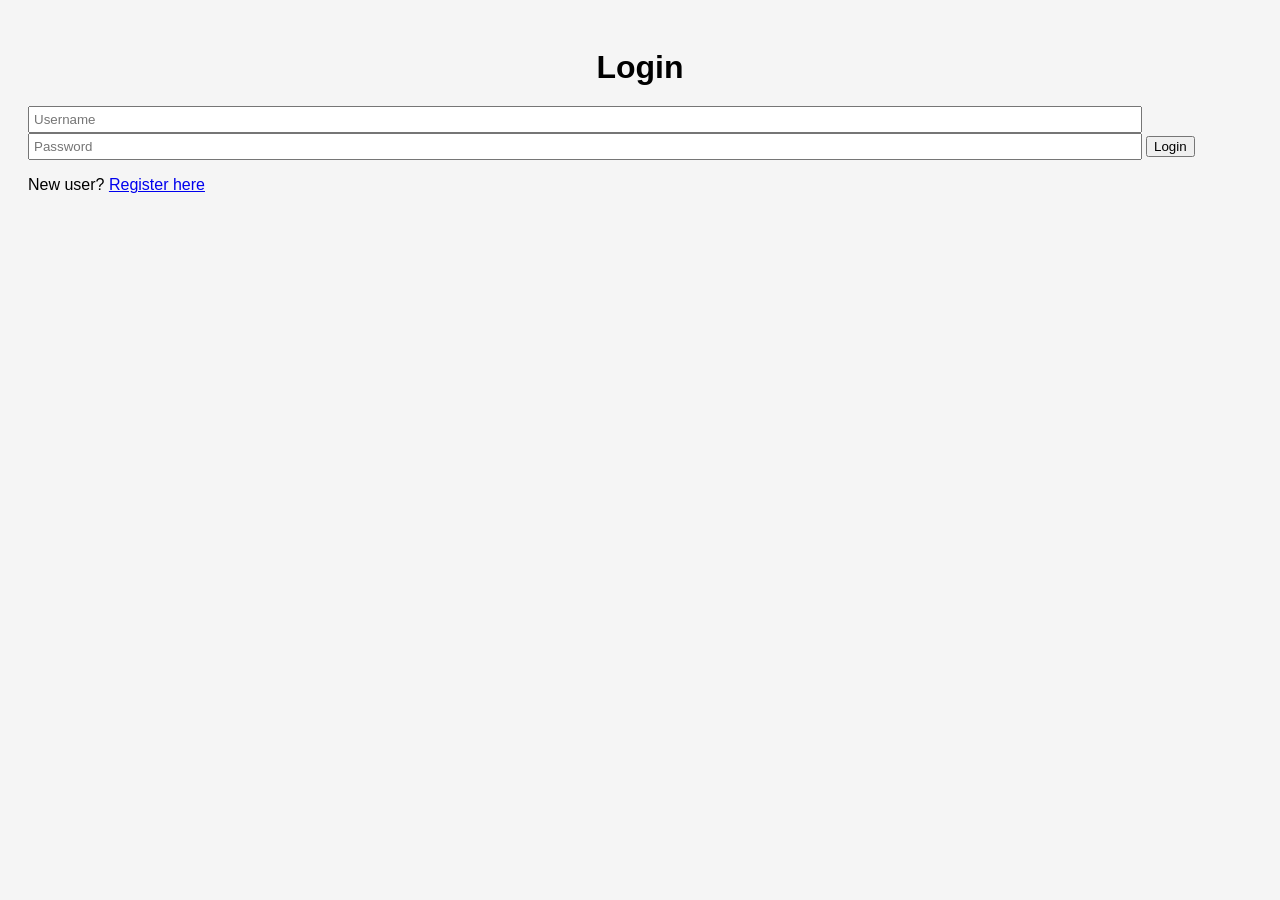
<file: index.html>
<!DOCTYPE html>
<html lang="en">
<head>
<meta charset="UTF-8">
<title>Main Menu</title>
<link rel="stylesheet" href="style.css">
</head>
<body>

<h1>Nutritional Monitoring System</h1>
<p id="welcome"></p>
<button onclick="logout()">Logout</button>

<div class="menu">
<h2>Create New Year Data</h2>
<input type="number" id="yearInput" placeholder="Enter Year (ex: 2026)">
<button onclick="createYear()">Create</button>

<h2>Available Records</h2>
<ul id="yearList"></ul>
</div>

<script src="menu.js"></script>
</body>
</html>
</file>
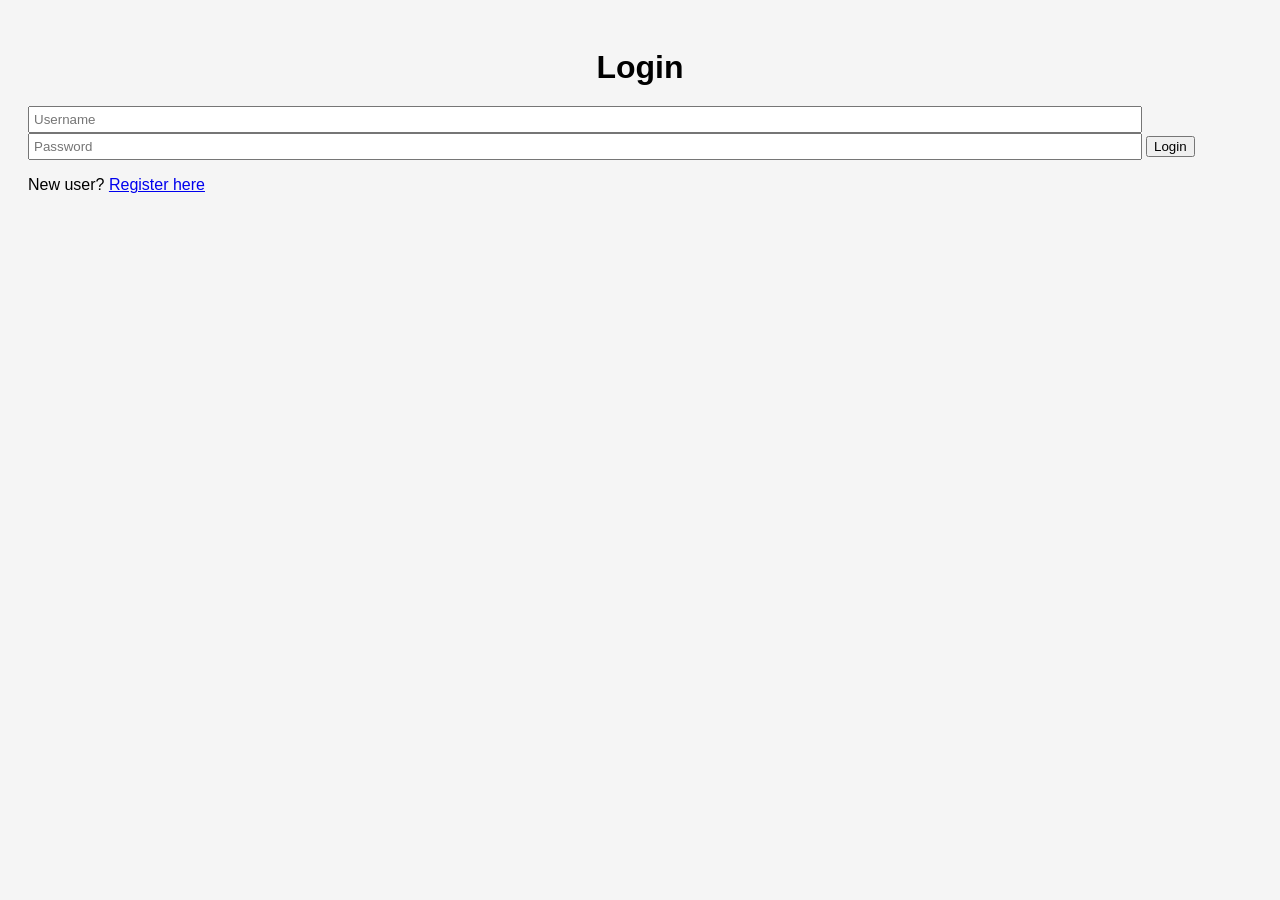
<file: admin.html>
<!DOCTYPE html>
<html lang="en">
<head>
<meta charset="UTF-8">
<title>Admin Dashboard</title>
<link rel="stylesheet" href="style.css">
</head>
<body>

<h1>Admin Dashboard</h1>
<p>Approve Pending Users</p>
<ul id="userList"></ul>
<button onclick="logout()">Logout</button>

<script src="admin.js"></script>
</body>
</html>
</file>
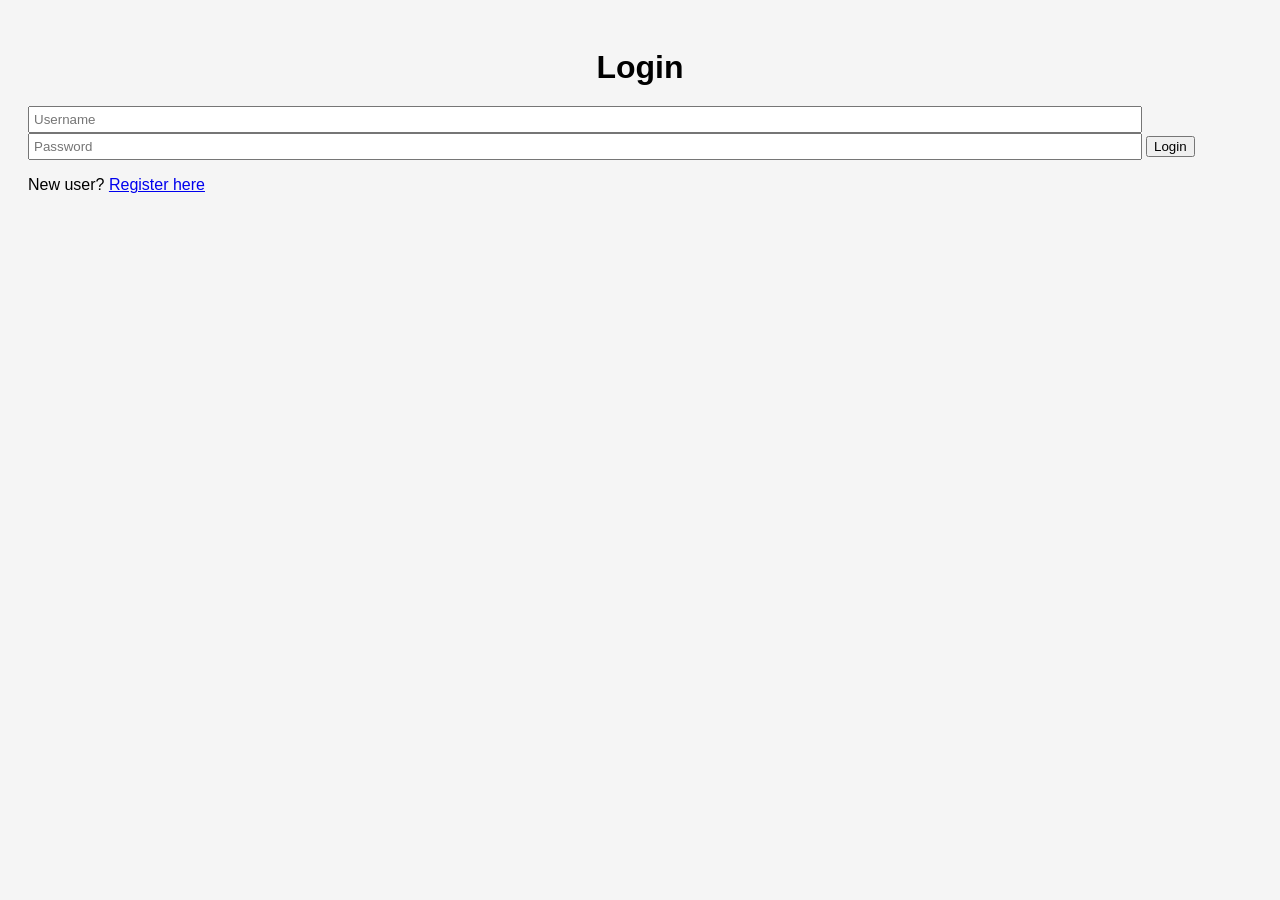
<file: login.html>
<!DOCTYPE html>
<html lang="en">
<head>
<meta charset="UTF-8">
<title>Login - Nutritional Monitoring System</title>
<link rel="stylesheet" href="style.css">
</head>
<body>

<h1>Login</h1>

<div class="login-box">
  <input type="text" id="username" placeholder="Username">
  <input type="password" id="password" placeholder="Password">
  <button onclick="login()">Login</button>
</div>

<p>New user? <a href="register.html">Register here</a></p>

<script src="login.js"></script>
</body>
</html>
</file>
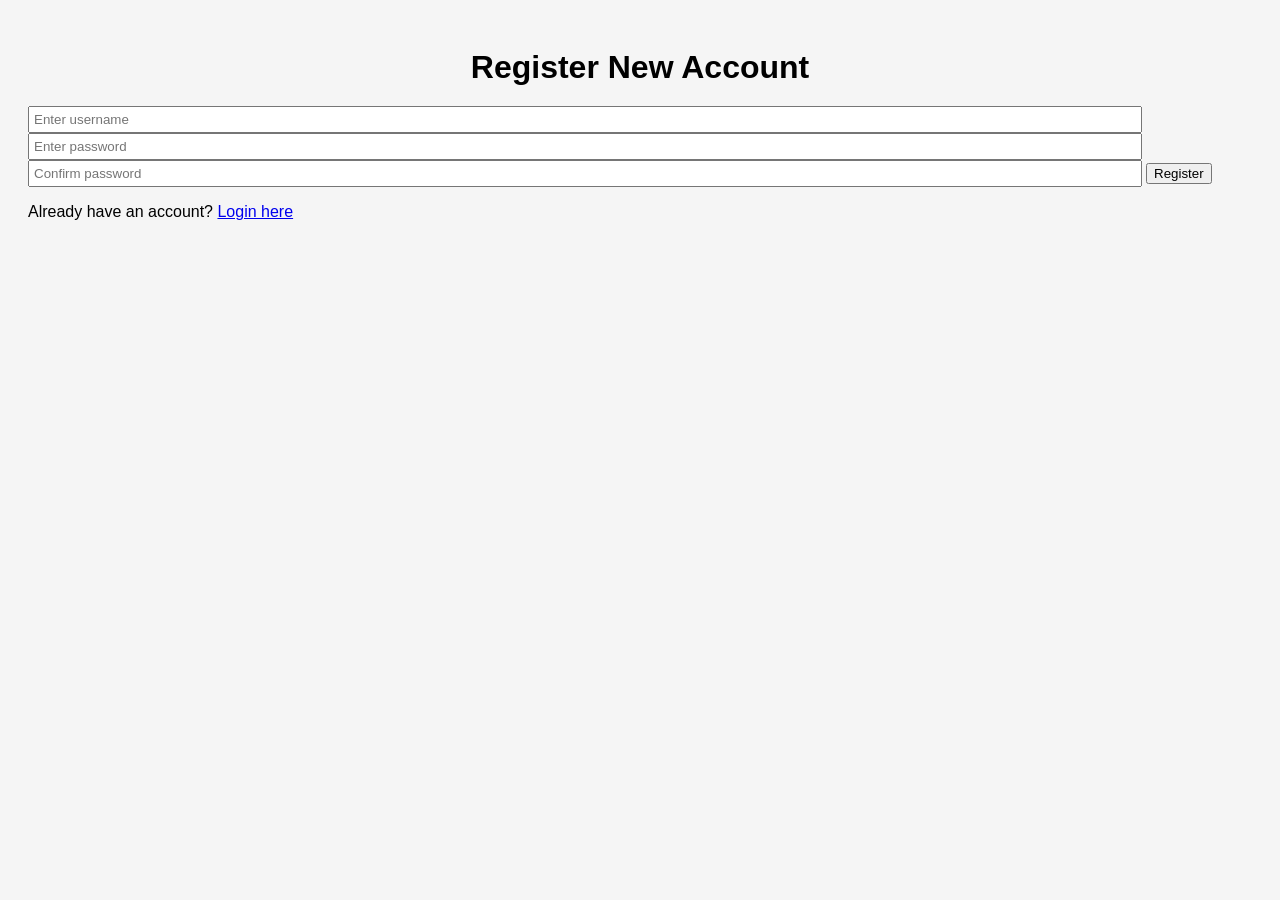
<file: register.html>
<!DOCTYPE html>
<html lang="en">
<head>
<meta charset="UTF-8">
<title>Register - Nutritional Monitoring System</title>
<link rel="stylesheet" href="style.css">
</head>
<body>

<h1>Register New Account</h1>

<div class="login-box">
  <input type="text" id="newUsername" placeholder="Enter username">
  <input type="password" id="newPassword" placeholder="Enter password">
  <input type="password" id="confirmPassword" placeholder="Confirm password">
  <button onclick="registerUser()">Register</button>
</div>

<p>Already have an account? <a href="login.html">Login here</a></p>

<script src="register.js"></script>
</body>
</html>
</file>
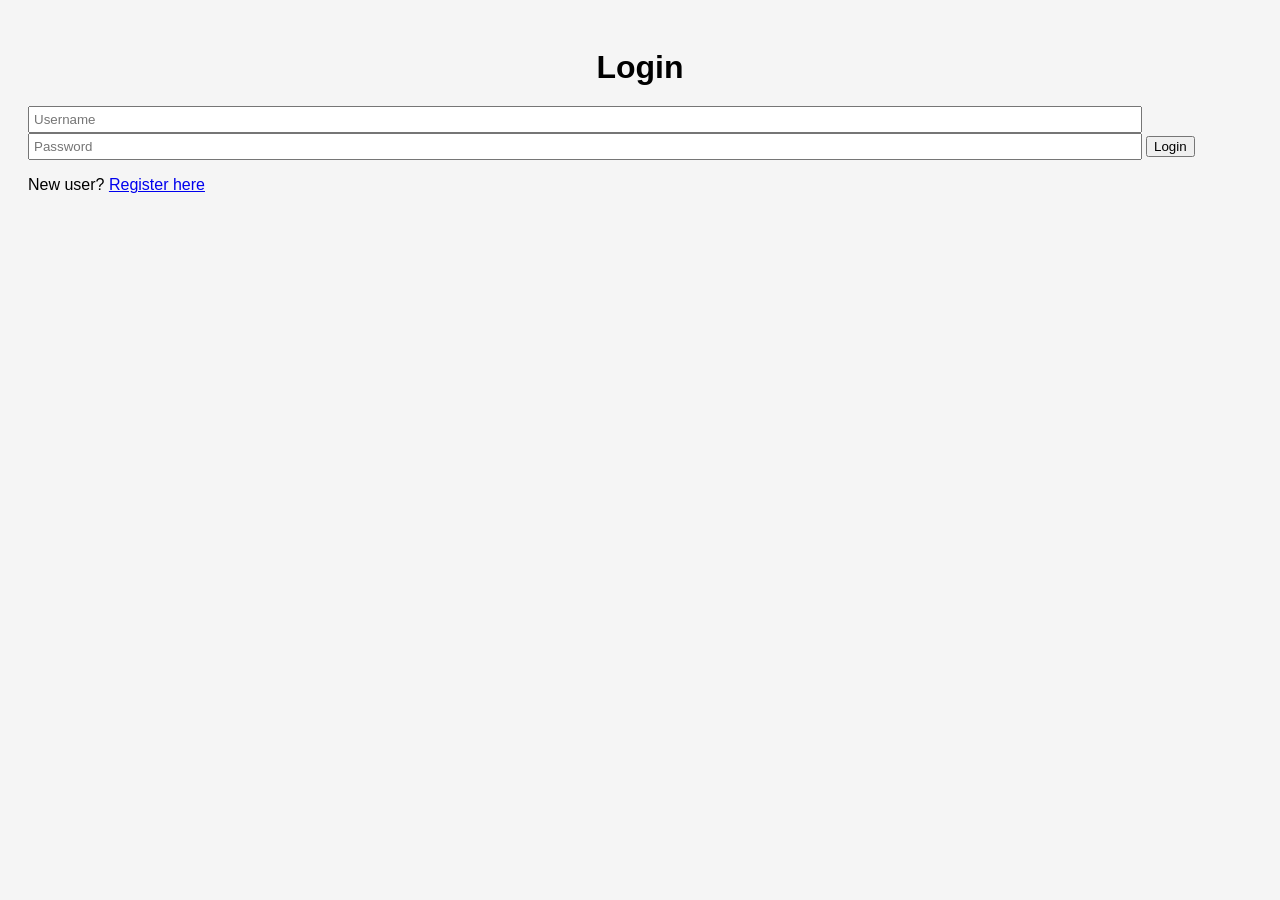
<file: table.html>
<!DOCTYPE html>
<html lang="en">
<head>
<meta charset="UTF-8">
<title>Student Table</title>
<link rel="stylesheet" href="style.css">
</head>
<body>

<h1 id="yearTitle"></h1>
<button onclick="window.location.href='index.html'">⬅ Back to Menu</button>

<div class="table-data">
  <table>
    <thead>
      <tr>
        <th>Student ID</th>
        <th>Name</th>
        <th>Sex</th>
        <th>Birthday</th>
        <th>Appointment</th>
        <th>Age</th>
        <th>Height (cm)</th>
        <th>Weight (kg)</th>
        <th>Status</th>
      </tr>
    </thead>
    <tbody id="table_body"></tbody>
  </table>
</div>

<script src="table.js"></script>
</body>
</html>
</file>
<file: style.css>
body{font-family:Arial;padding:20px;background:#f5f5f5;}
h1{text-align:center;margin-bottom:20px;}
table{width:100%;border-collapse:collapse;background:white;}
th,td{border:1px solid #333;padding:6px;text-align:center;}
input{width:90%;padding:4px;}
.status{font-weight:bold;}
</file>
